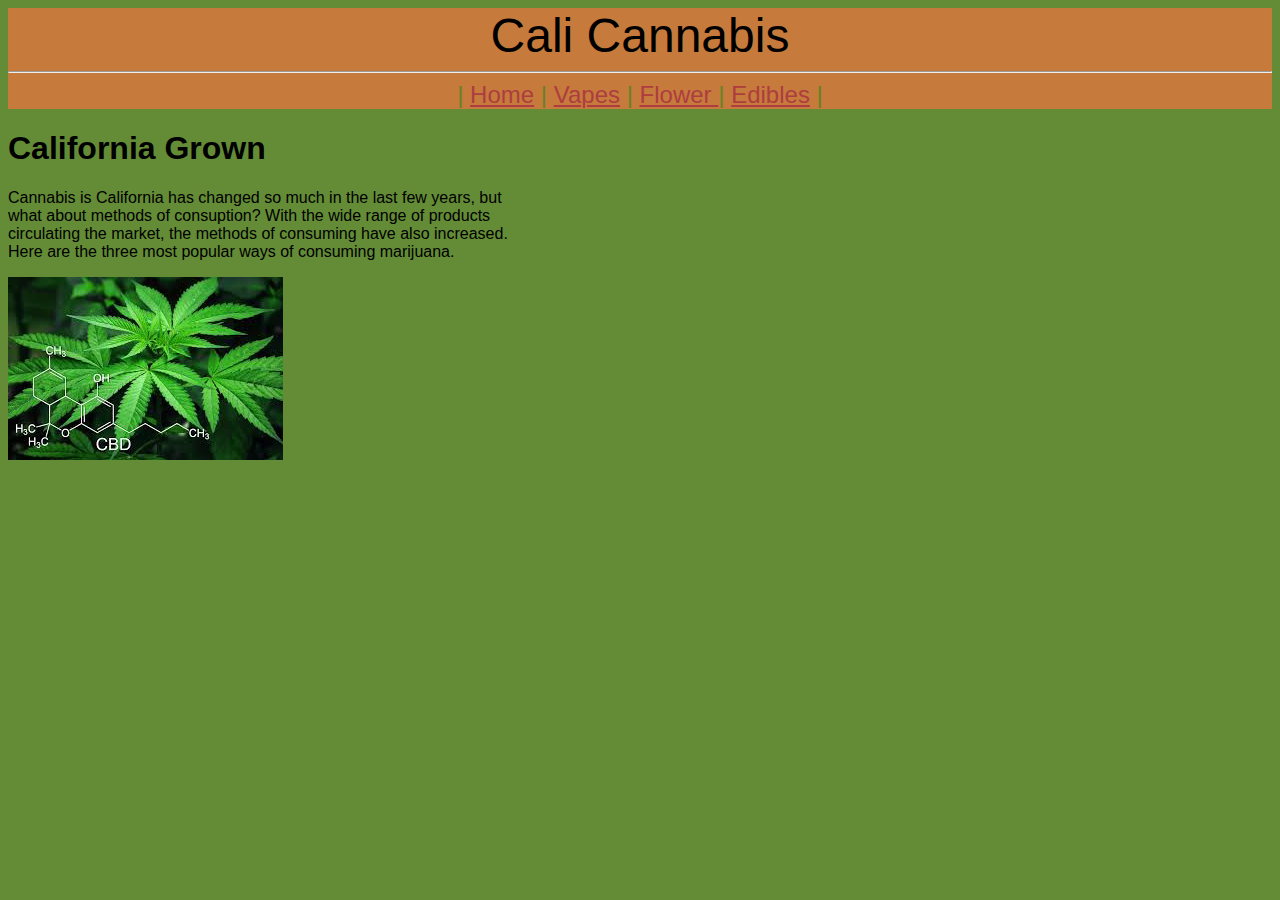
<file: index.html>
<!doctype html>
<html>
<head>
<meta charset="UTF-8">
<title>Untitled Document</title>
<link href="stylesheet.css" rel="stylesheet" type="text/css">
</head>

<body>
	<div class ="desktop">	
		<div class ="header">
			<center> <font size="10"> Cali Cannabis  </font> </center>
			<hr />
		
			<div class= "menu">
					 <center><font size="5"> | <a href="index.html">Home</a> | <a href="vapes.html">Vapes</a> | <a href="Flower.html">Flower </a>| <a href="edibles.html">Edibles</a> |</font></center>
			</div>
		</div>
		
		<div class="intro">
			<h1> California Grown </h1>
				<p>Cannabis is California has changed so much in the last few years, but what about methods of consuption? With the wide range of products circulating the market, the methods of consuming have also increased. Here are the three most popular ways of consuming marijuana.  </p>
			<img src="images/cannabis.png" alt="cannabis">
			<background> </background>
			</div>
	</div>
</body> 
</html>
</file>
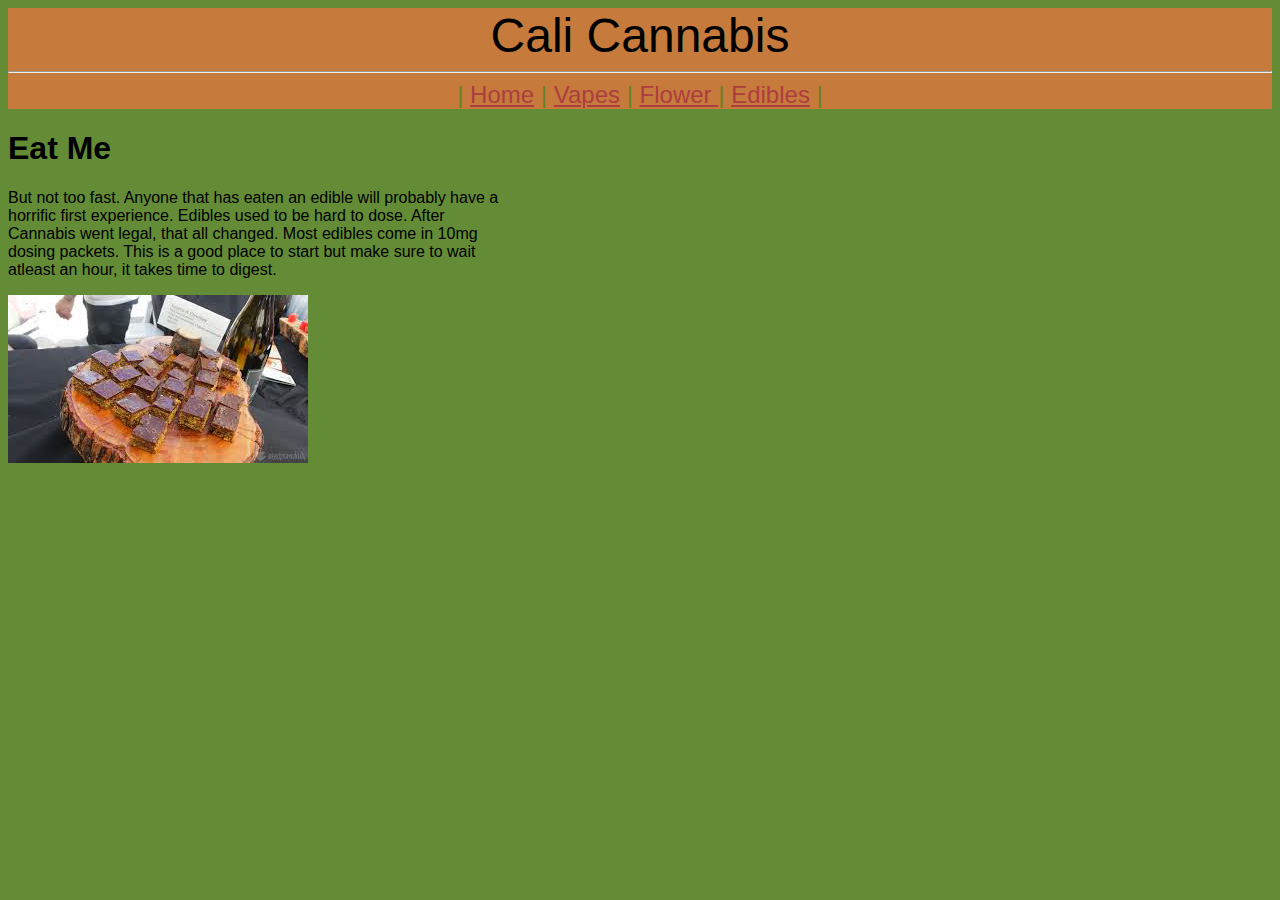
<file: edibles.html>
<!doctype html>
<html>
<head>
<meta charset="UTF-8">
<title>Untitled Document</title>
<link href="stylesheet.css" rel="stylesheet" type="text/css">
</head>

<body>
	<div class ="desktop">	
		<div class ="header">
			<center> <font size="10"> Cali Cannabis  </font> </center>
			<hr />
		
			<div class= "menu">
					 <center><font size="5"> | <a href="index.html">Home</a> | <a href="vapes.html">Vapes</a> | <a href="Flower.html">Flower </a>| <a href="edibles.html">Edibles</a> |</font></center>
			</div>
			
		</div>
		
		<div class="intro">
			<h1> Eat Me</h1>
				<p> But not too fast. Anyone that has eaten an edible will probably have a horrific first experience. Edibles used to be hard to dose. After Cannabis went legal, that all changed. Most edibles come in 10mg dosing packets. This is a good place to start but make sure to wait atleast an hour, it takes time to digest. </p> 
			<img src="images/edibles.png" alt="edible">
			<background> </background>
			</div>
	</div>
</body>
</html>
</file>
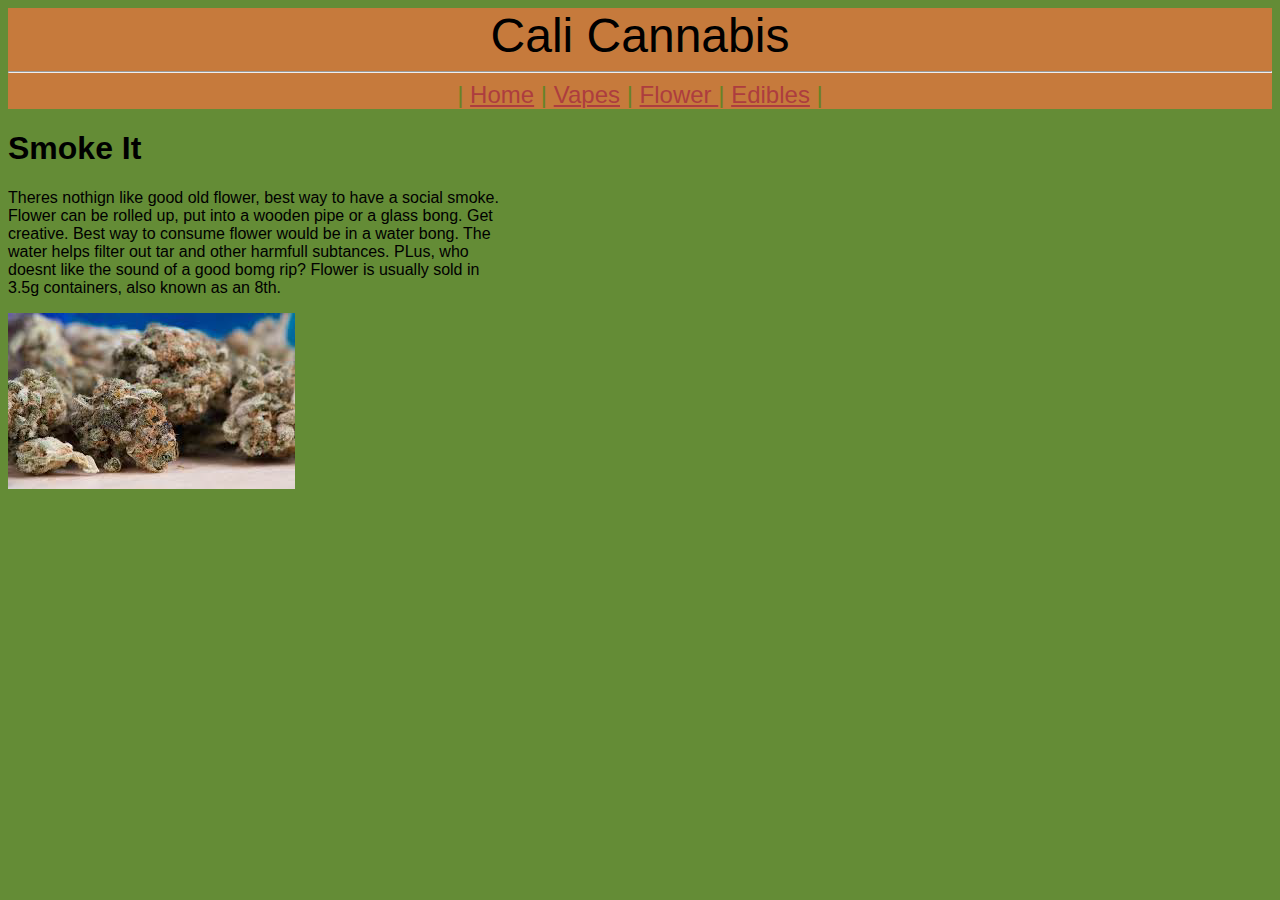
<file: Flower.html>
<!doctype html>
<html>
<head>
<meta charset="UTF-8">
<title>Untitled Document</title>
<link href="stylesheet.css" rel="stylesheet" type="text/css">
</head>

<body>
	<div class ="desktop">	
		<div class ="header">
			<center> <font size="10"> Cali Cannabis  </font> </center>
			<hr />
		
			<div class= "menu">
					 <center><font size="5"> | <a href="index.html">Home</a> | <a href="vapes.html">Vapes</a> | <a href="Flower.html">Flower </a>| <a href="edibles.html">Edibles</a> |</font></center>
			</div>
			
		</div>
		
		<div class="intro">
			<h1> Smoke It </h1>
				<p>Theres nothign like good old flower, best way to have a social smoke. Flower can be rolled up, put into a wooden pipe or a glass bong. Get creative. Best way to consume flower would be in a water bong. The water helps filter out tar and other harmfull subtances. PLus, who doesnt like the sound of a good bomg rip? Flower is usually sold in 3.5g containers, also known as an 8th.</p>
			<img src="images/flower.png" alt="bud">
			<background> </background>
			</div>
	</div>
</body>
</html>
</file>
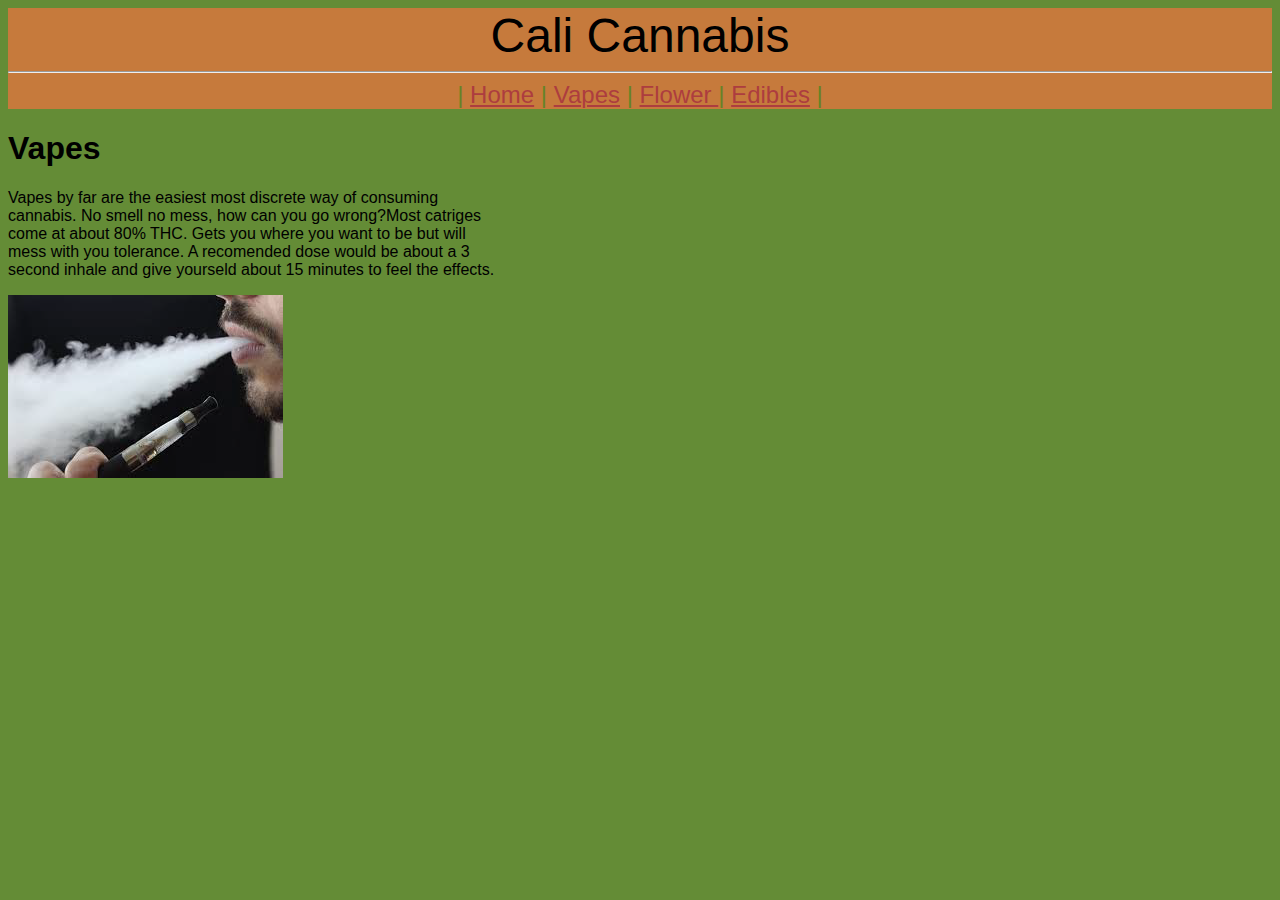
<file: vapes.html>
<!doctype html>
<html>
<head>
<meta charset="UTF-8">
<title>Untitled Document</title>
<link href="stylesheet.css" rel="stylesheet" type="text/css">
</head>

<body>
	<div class ="desktop">	
		<div class ="header">
			<center> <font size="10"> Cali Cannabis  </font> </center>
			<hr />
		
			<div class= "menu">
					 <center><font size="5"> | <a href="index.html">Home</a> | <a href="vapes.html">Vapes</a> | <a href="Flower.html">Flower </a>| <a href="edibles.html">Edibles</a> |</font></center>
			</div>
		</div>
		
		<div class="intro">
			<h1> Vapes </h1>
				<p>Vapes by far are the easiest most discrete way of consuming cannabis. No smell no mess, how can you go wrong?Most catriges come at about 80% THC. Gets you where you want to be but will mess with you tolerance. A recomended dose would be about a 3 second inhale and give yourseld about 15 minutes to feel the effects. </p>
			<img src="images/vaping.png" alt="vapes">
			<background> </background>
			</div>
	</div>
</body>
</html>
</file>
<file: stylesheet.css>
@charset "UTF-8";
/* CSS Document */.desktop {
	
	
	
	width: 1920;
	height: 1080;
	
}
body {
	background-color:#648C36;
	font-family: Gotham, "helvetica Neue", Helvetuca,arial, "sans-serif";

	
	
}	
.intro {
	width: 500px;
	float: center;
}
.header {
	width: 1920;
	height: 221;
	background-color: #C67A3C;
}
a {
	color: #AD3D3F;
}

.menu {
	font-family: Gotham, "helvetica Neue", Helvetuca,arial, "sans-serif";
	color: #658327;
}

.menu:hover, .menu:focus {
	fill: #fff;
	color:#91E6EB;
	transition: all 1s;
}

@media only screen and (max-width: 
700px) {
	.right{
		margin-left: 0px;
		background-color: #0C7b00;
	}
}
</file>
